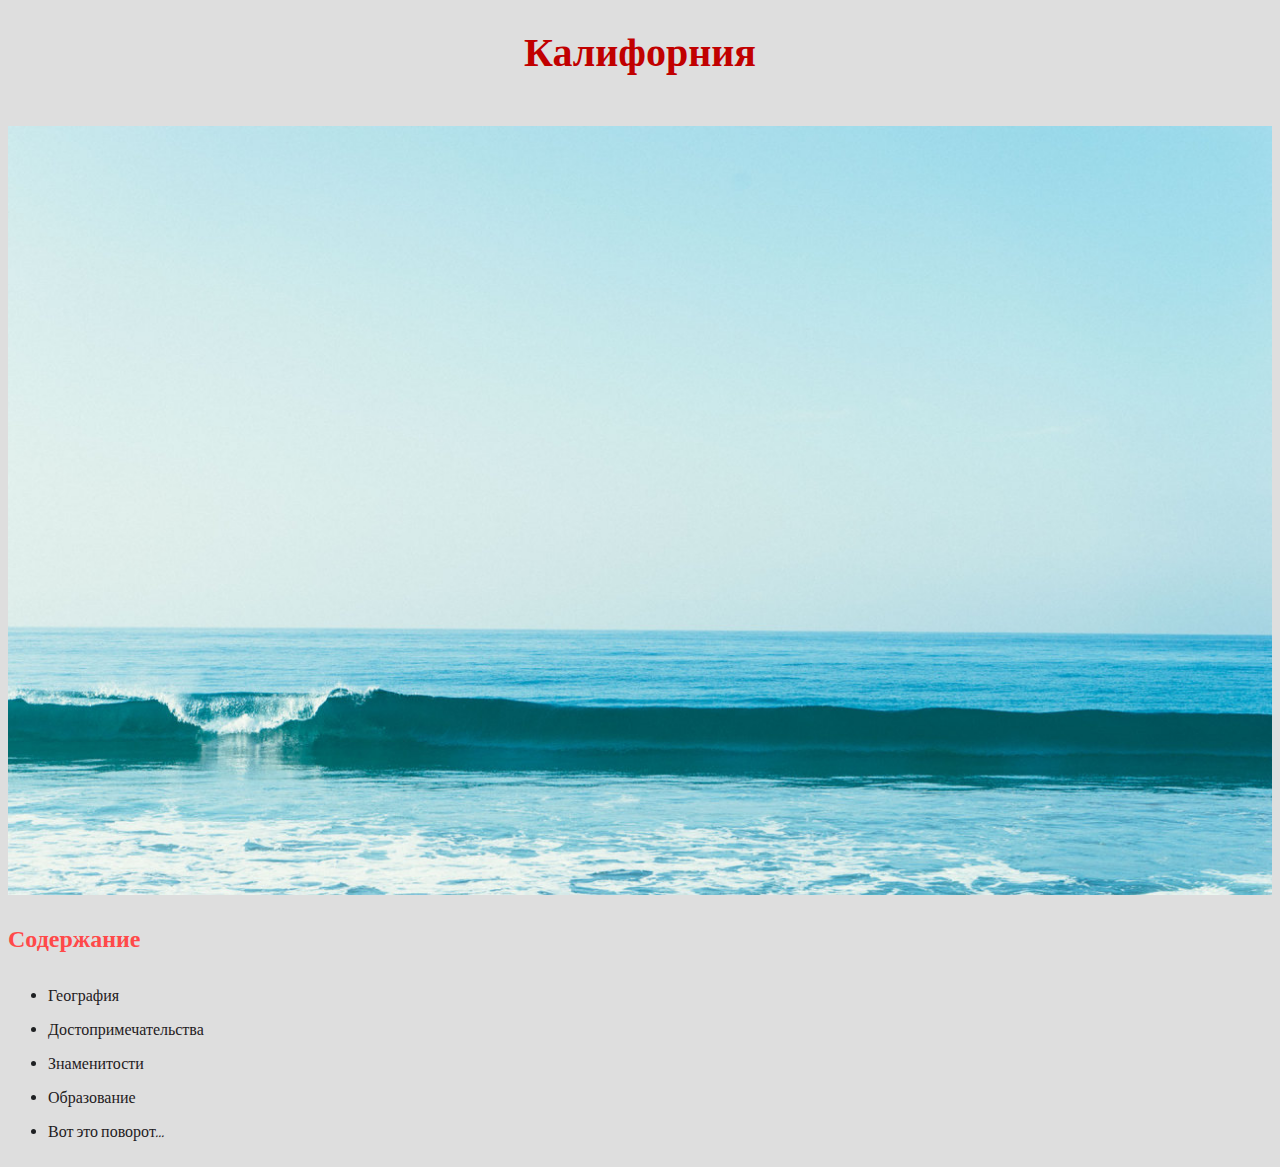
<file: Californiy/index.html>
<!DOCTYPE html>
<html lang="en">
<head>
	<meta charset="UTF-8">
	<title>California</title>
	<link rel="stylesheet" href="style.css">
	<link href="https://fonts.googleapis.com/css?family=Aguafina+Script&display=swap" rel="stylesheet">
</head>
<body>
	<div>
		<h1>Калифорния</h1>
		<p></p>
		<img src="img/1.jpg" alt="">
		<h2>Содержание</h2>
		<ul>
			<li><a href="geology.html">География</a></li>
			<li><a href="sights.html">Достопримечательства</a></li>
			<li><a href="celebrities.html">Знаменитости</a></li>
			<li><a href="education.html">Образование</a></li>
			<li><a href="ineresting.html">Вот это поворот...</a></li>
			
		</ul>
	</div>
</body>
</html>
</file>
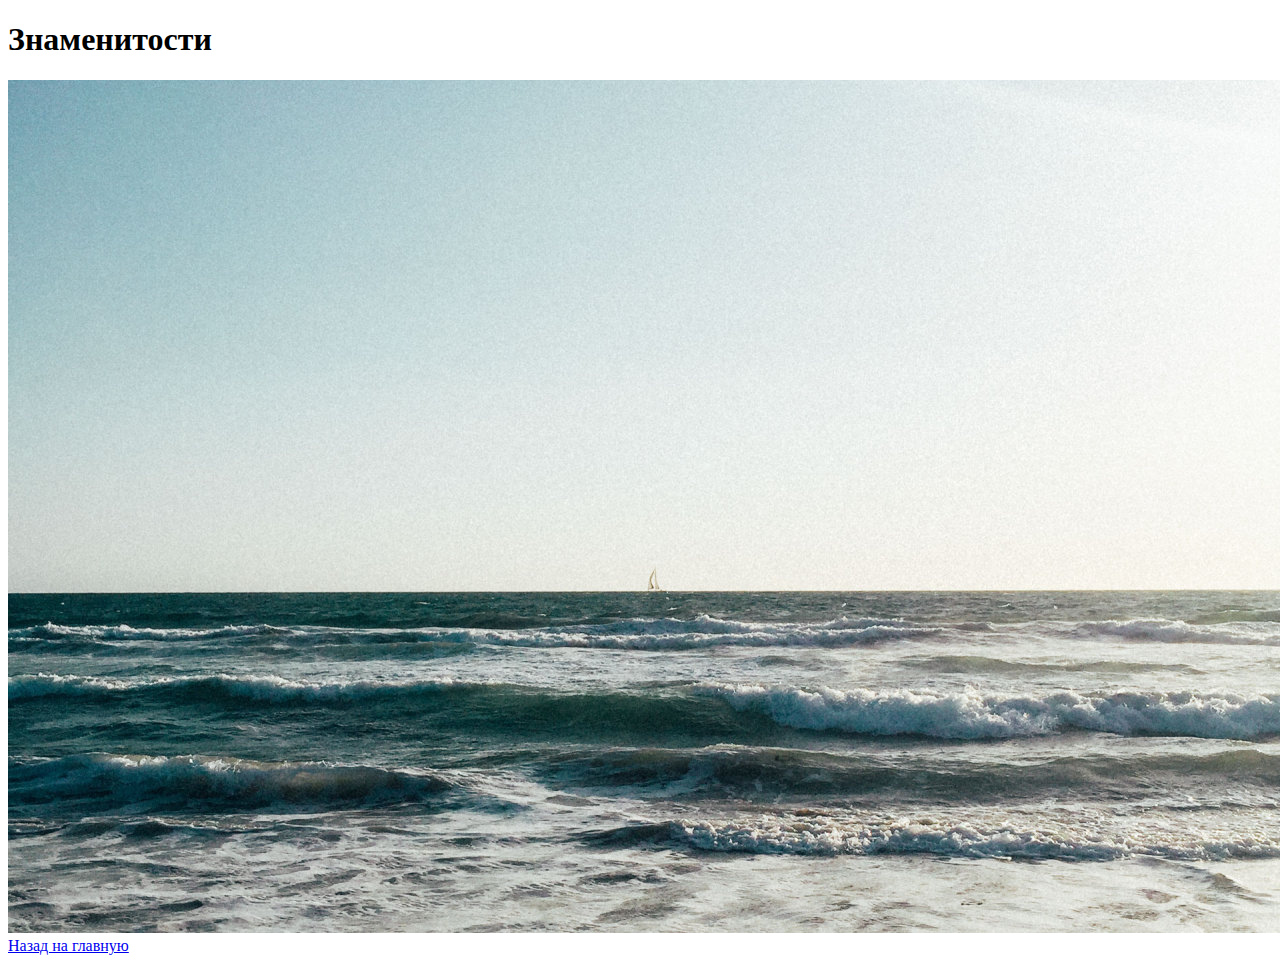
<file: Californiy/celebrities.html>
<!DOCTYPE html>
<html lang="en">
<head>
	<meta charset="UTF-8">
	<title>celebrities</title>
</head>
<body>
	<div>
		<h1>Знаменитости</h1>
		<p></p>
		<img src="img/2.jpg" alt="">
		<a href="index.html">Назад на главную</a>
	</div>
</body>
</html>
</file>
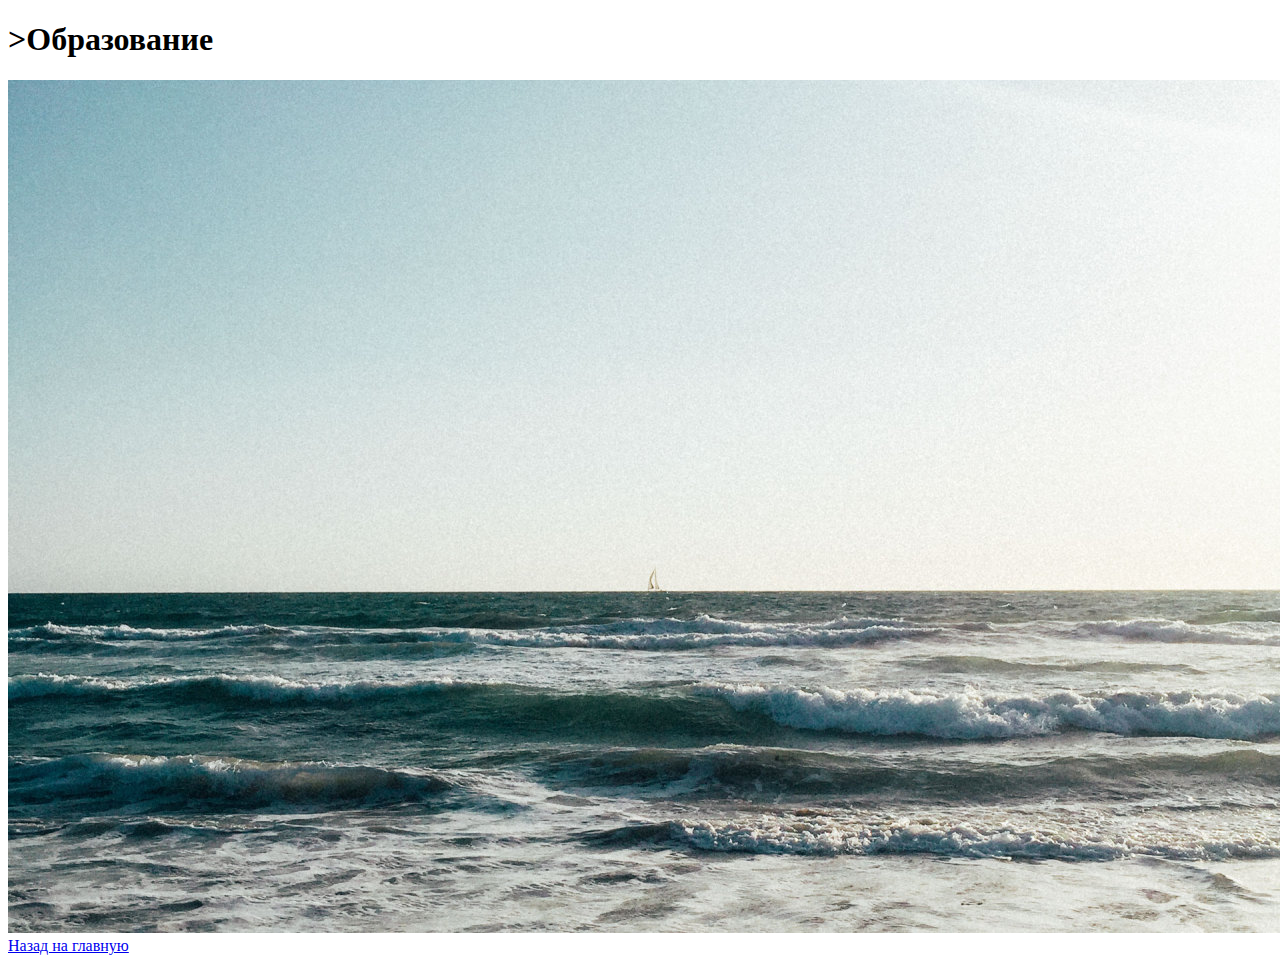
<file: Californiy/education.html>
<!DOCTYPE html>
<html lang="en">
<head>
	<meta charset="UTF-8">
	<title>education</title>
</head>
<body>
	<div>
		<h1>>Образование</h1>
		<p></p>
		<img src="img/2.jpg" alt="">
		<a href="index.html">Назад на главную</a>
	</div>
</body>
</html>
</file>
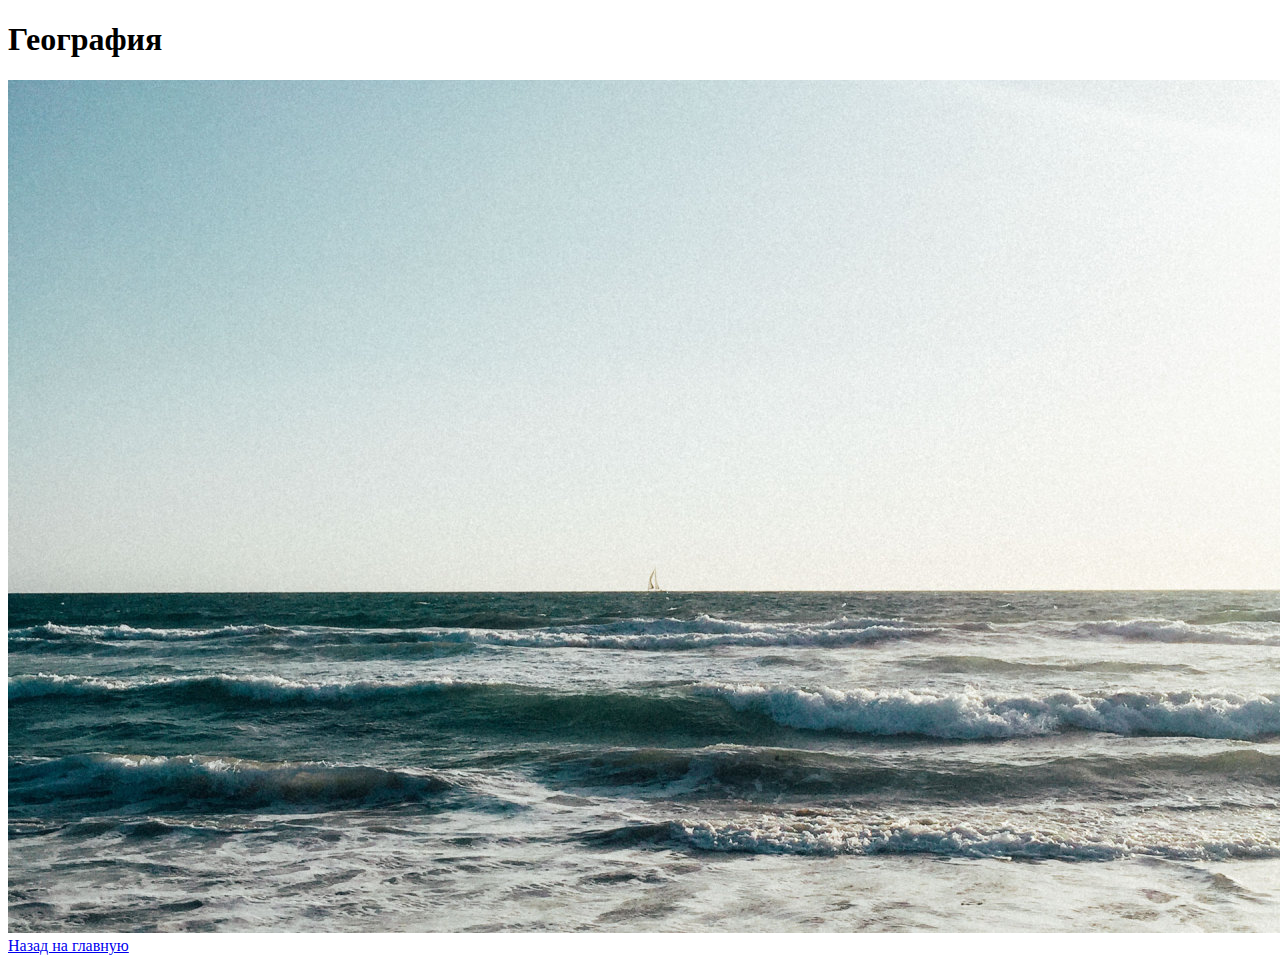
<file: Californiy/geology.html>
<!DOCTYPE html>
<html lang="en">
<head>
	<meta charset="UTF-8">
	<title>Geology</title>
</head>
<body>
	<div>
		<h1>География</h1>
		<p></p>
		<img src="img/2.jpg" alt="">
		<a href="index.html">Назад на главную</a>
	</div>
</body>
</html>
</file>
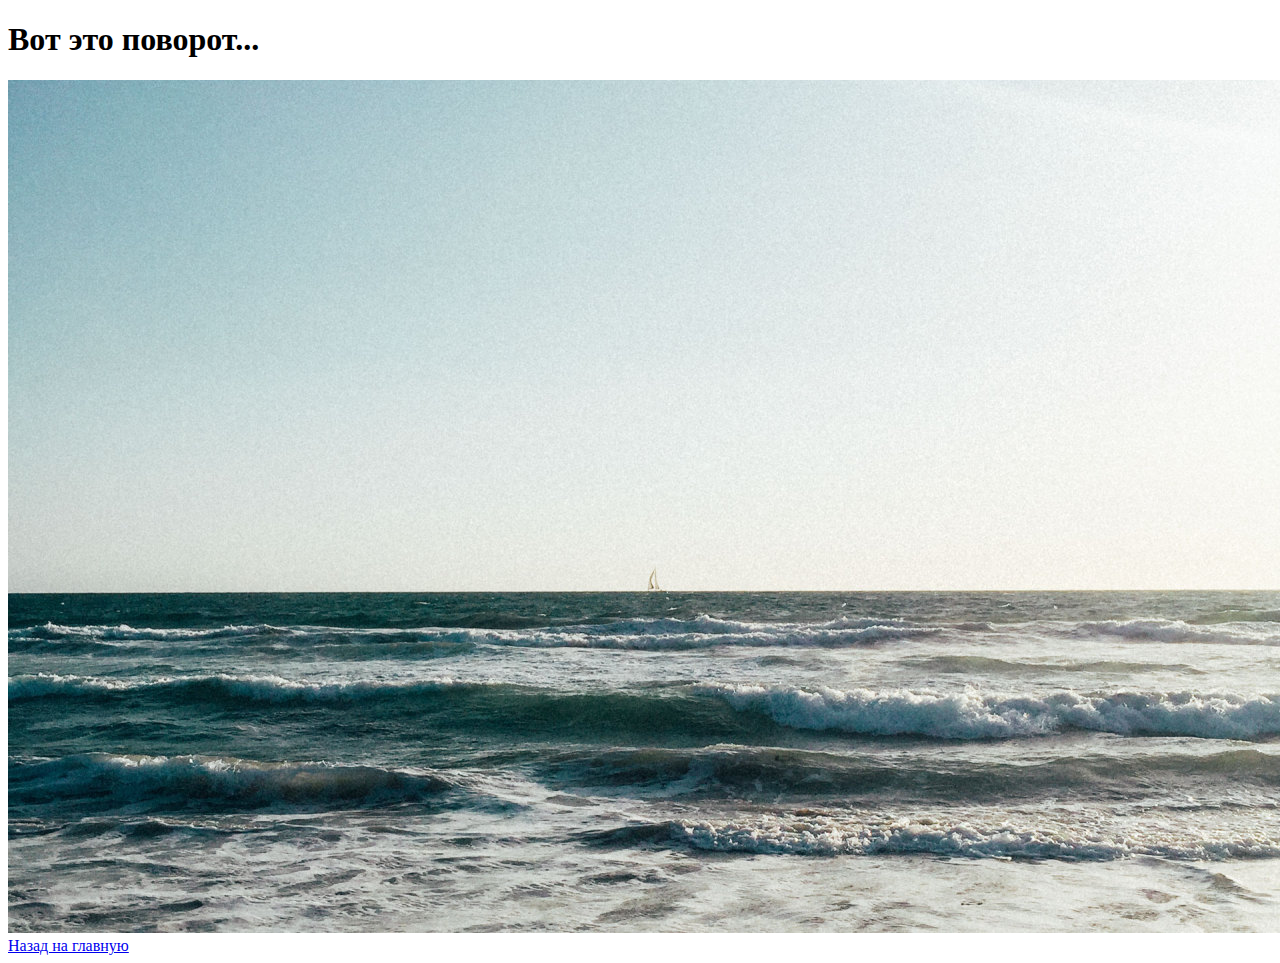
<file: Californiy/ineresting.html>
<!DOCTYPE html>
<html lang="en">
<head>
	<meta charset="UTF-8">
	<title>interesting</title>
</head>
<body>
	<div>
		<h1>Вот это поворот...</h1>
		<p></p>
		<img src="img/2.jpg" alt="">
		<a href="index.html">Назад на главную</a>
	</div>
</body>
</html>
</file>
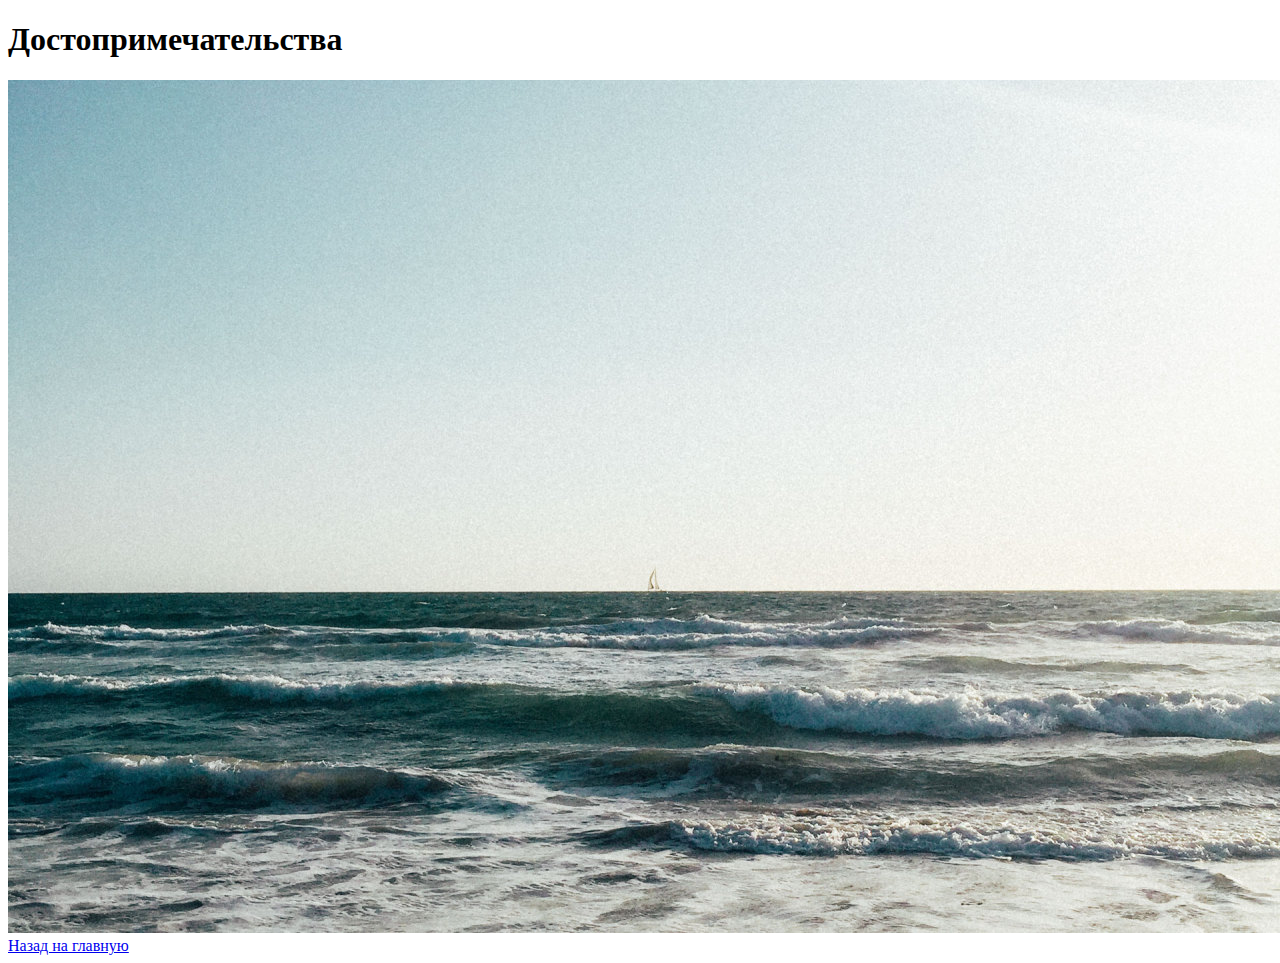
<file: Californiy/sights.html>
<!DOCTYPE html>
<html lang="en">
<head>
	<meta charset="UTF-8">
	<title>sights</title>
</head>
<body>
	<div>
		<h1>Достопримечательства</h1>
		<p></p>
		<img src="img/2.jpg" alt="">
		<a href="index.html">Назад на главную</a>
	</div>
	
</body>
</html>
</file>
<file: Californiy/style.css>
body{
	font-style: 20px;
	background-color: #dedede;
	font-family: 'Aguafina Script', cursive;
	color: #1e2022;

}

p {
	margin: 25px 0;
}

img{
	max-width: 100%;
	height: auto;
}

h1{
	font-size: 40px;
	color: #c10000;
	text-align: center;
	padding-bottom: 10px;
}
h2{
	color: #ff4949
}
a:hover{
	border-bottom-color: #929aab
}
a{
	text-decoration: none;
	color: #1e2022;
	display: inline-block;
	margin: 5px 0;
	border-bottom: 1px soil transparent;
	transition: 0.2s ease-in;
}
</file>
